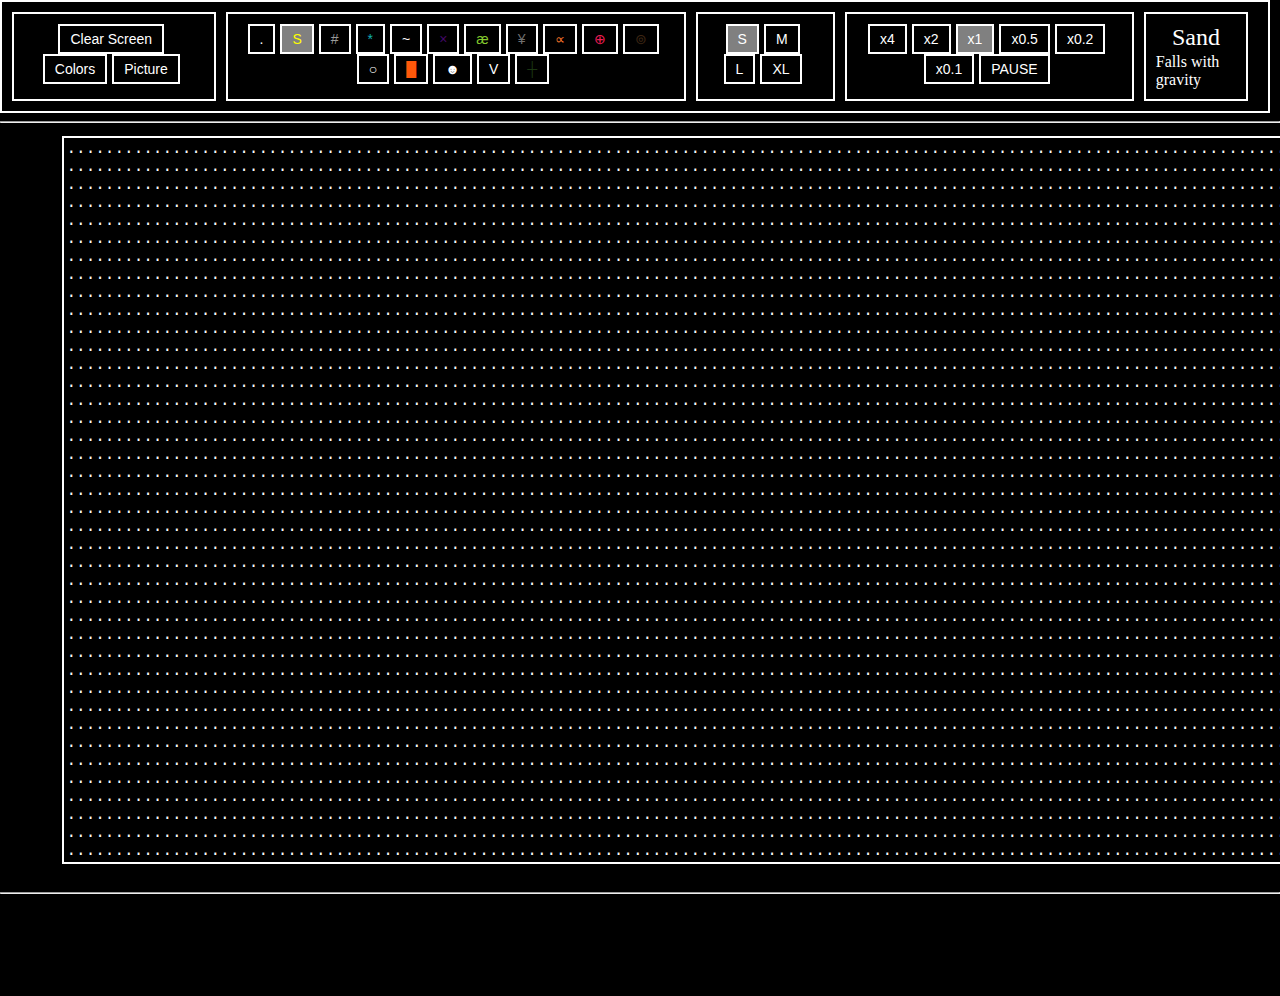
<file: celuralautomata/index.html>
<!DOCTYPE html>
<html lang="en">
<head>
    <style>
        body {
            background-color: black; /* Add black background to the page */
            margin: 0; /* Remove default margin */
            padding: 0; /* Remove default padding */
        }
        #mainScreenTextDiv {
            display: inline-block; /* or "inline" */
            white-space: nowrap; /* optional: prevent text wrapping */
            font-family: monospace;
            font-size: 16px; /* Adjust font size as needed */
            color: rgb(250, 250, 250);
            user-select: none;
            border: 2px solid white; /* Add white border around mainScreenTextDiv */
            padding: 2px; /* Add padding around mainScreenTextDiv */
        }
        .div-1 {
            background-color: #000000;
        }
        .panel {
            background-color: black; /* Change panel background to black */
            border: 2px solid white; /* Add white border around panel */
            padding: 10px;
            box-sizing: border-box;
            text-align: center;
            margin-right: 10px; /* Add margin right for spacing between panels */
        }
        .panel-text {
            font-size: 24px;
            color: #fff;
        }
        .panel-letter {
            font-size: 72px;
            color: #fff;
            margin-bottom: 10px;
        }
        .panel-button {
            background-color: black; /* Change button background to black */
            color: #fff;
            border: 2px solid white; /* Add white border around button */
            padding: 5px 10px;
            cursor: pointer;
            font-size: 14px;
            margin-right: 5px;
        }
        .panel.horizontal {
            display: flex; /* Use flexbox for horizontal stacking */
        }
        .panel-button.selected {
            background-color: gray; /* Change the background color for selected state */
            color: white; /* Change the text color for selected state */
        }
        .description-panel {
            display: flex; /* Use flexbox for horizontal alignment */
            align-items: center; /* Center vertically */
            justify-content: flex-start; /* Align "SAND" to the left */
            flex-direction: column; /* Stack elements vertically */
            width: 100%; /* Occupy full width */
        }
        .description-text {
            color: white; /* Set text color to white */
            font-size: 24px; /* Set font size for the SAND text */
            margin-bottom: 2px; /* Add margin bottom for spacing */
            text-align: left; /* Align text to the left */
        }
        .description-small-text {
            color: white; /* Set text color to white */
            font-size: 16px; /* Set font size for the description text */
            text-align: left; /* Align text to the left */
        }
    </style>
    <link rel="shortcut icon" href="images\favicon.ico" type="image/x-icon">
    <link rel="icon" href="images\favicon.ico" type="image/x-icon">
    <link rel="stylesheet" href="styles.css">
    <title>Load HTML Content</title>
</head>
<body>
    <div id="popup" class="popup">
        <div class="popup-content">
          <span class="close" id="closePopup">&times;</span>
          <p>This is a long paragraph that will be used to demonstrate scrolling in the popup. This content will extend beyond the height of the popup, and a scrollbar will appear to allow scrolling.</p>
        </div>
    </div>
    <div class="panel horizontal">
        <div class="panel" id="clearScreen">
        </div>
        <div class="panel" id="elementsButtonPanel"></div>
        <div class="panel" id="brushesPanel"></div>
        <div class="panel" id="timePanel"></div>
        <div class="panel" id="descriptionPanel">
            <div class="description-panel">
                <div id="blockName" class="description-text">SAND</div>
                <div id="blockDescription" class="description-small-text">This is the description of sand.</div>
            </div>
        </div>
        

    </div>
    <hr>
    <input type="file" id="imageInput" accept="image/*" style="display: none;">
    <pre id="textBlock">
        <div id="mainScreenTextDiv" class="div-1"></div>></div>
    </pre>
    <hr>
    <canvas id="outputCanvas" width="200" height="50"></canvas>
    <script type="module" src="scripts/main.js"></script>
    <script type="module" src="scripts/simulation.js"></script>
    <script type="module" src="scripts/screen_handler.js"></script>
    <script type="module" src="scripts/blocks.js"></script>
    <script type="module" src="scripts/blocks_handler.js"></script>
    <script type="module" src="scripts/handleclicks.js"></script>
</body>
</html>
</file>
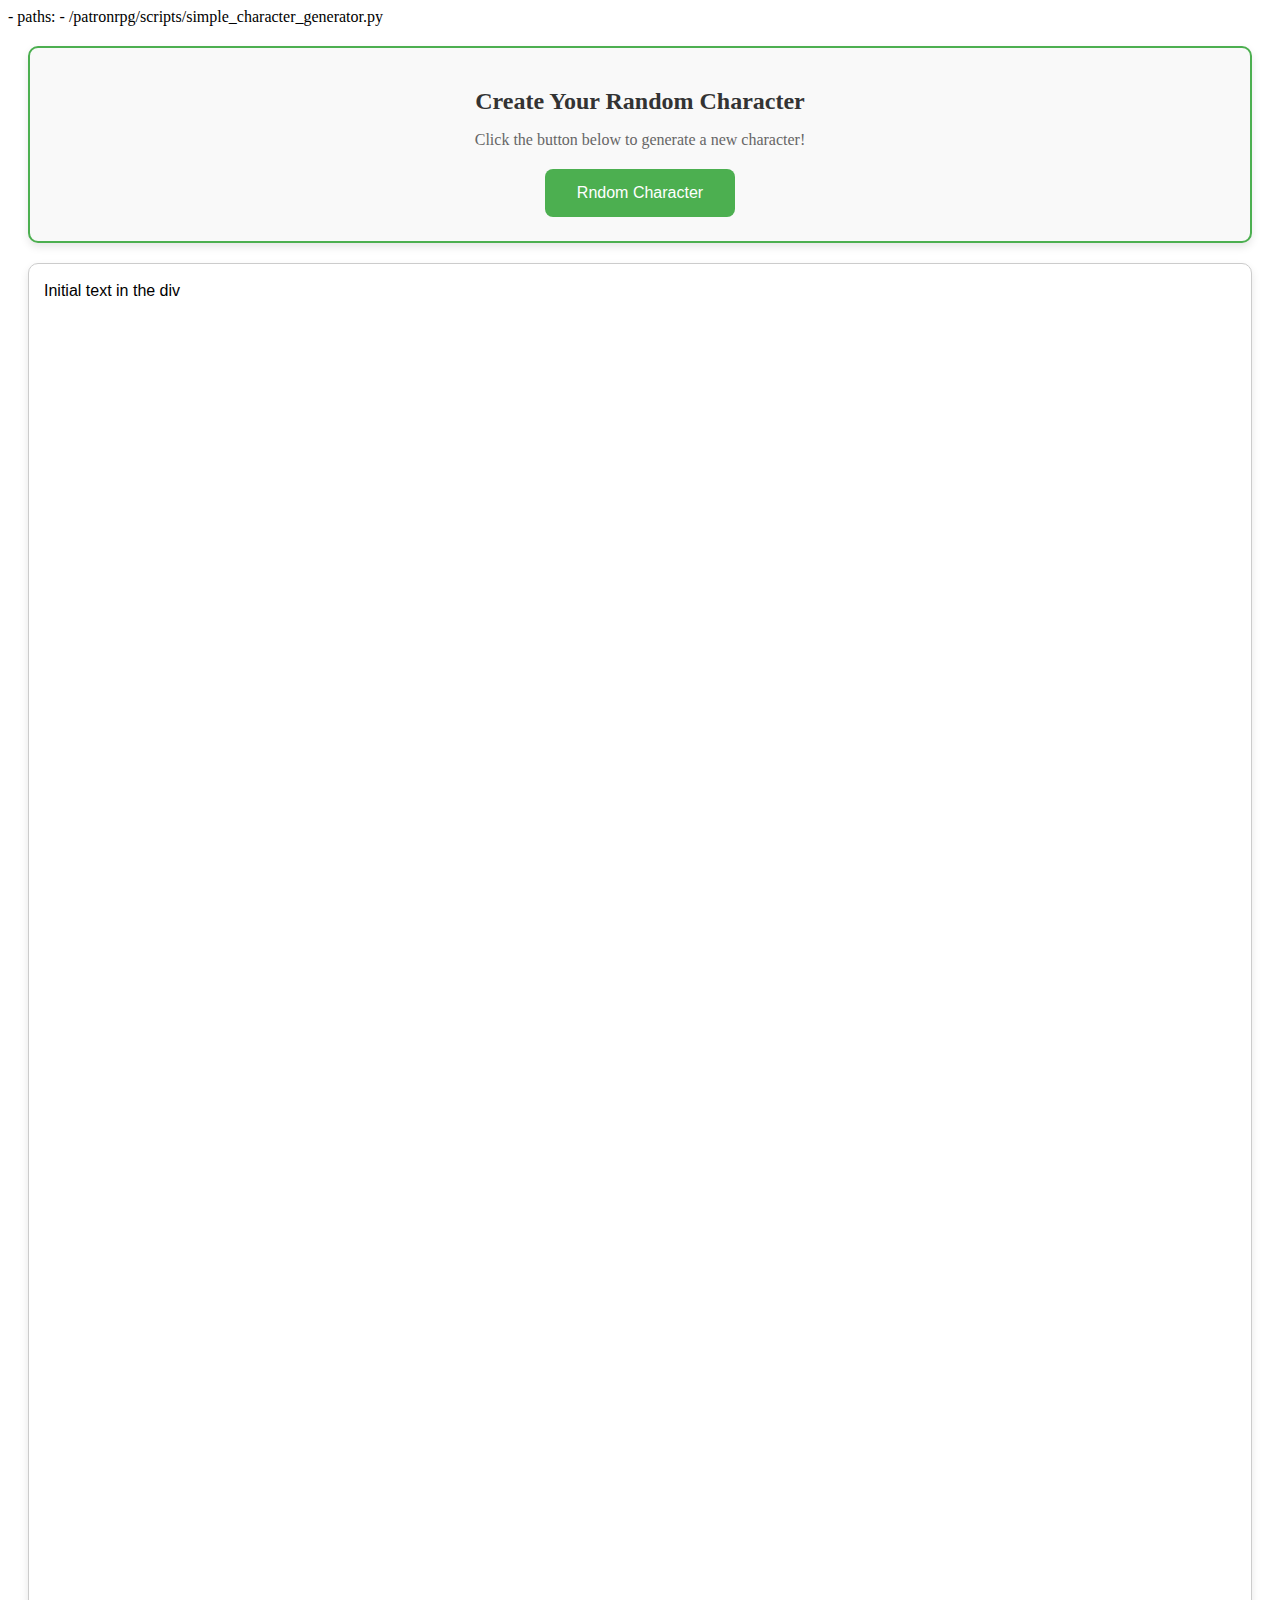
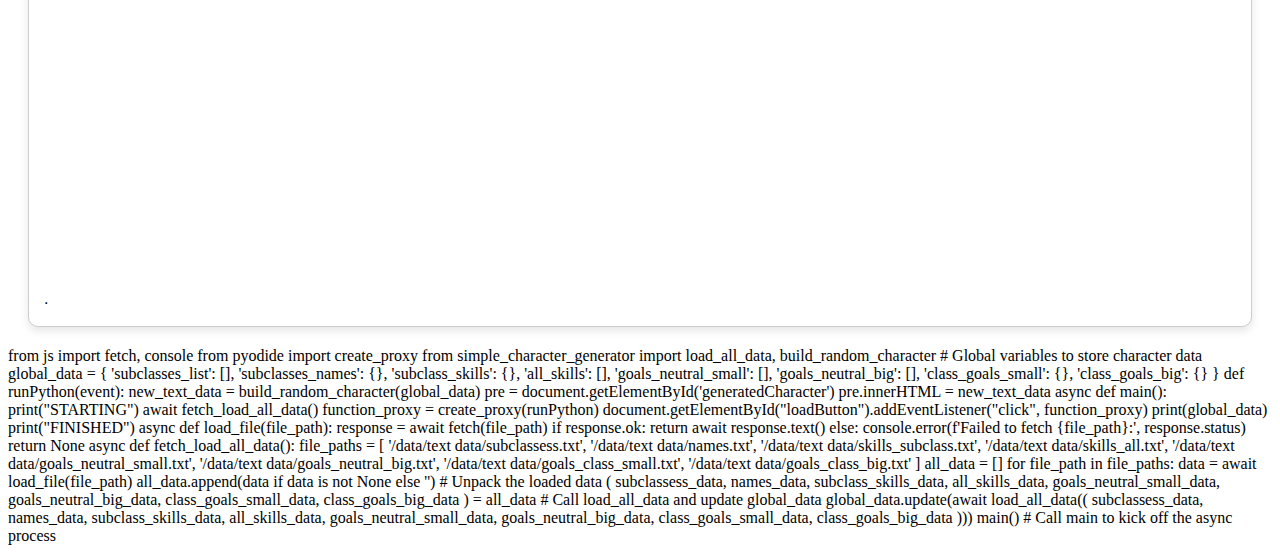
<file: patronrpg/index.html>
<!DOCTYPE html>
<html lang="en">
<head>
    <meta charset="UTF-8">
    <meta name="viewport"
          content="width=device-width, user-scalable=no, initial-scale=1.0, maximum-scale=1.0, minimum-scale=1.0">
    <meta http-equiv="X-UA-Compatible" content="ie=edge">
    <link rel="stylesheet" href="https://pyscript.net/alpha/pyscript.css" />
    <script defer src="https://pyscript.net/alpha/pyscript.js"></script>
    <title>Patron RPG Website</title>
    <py-env>
        - paths:
          - /patronrpg/scripts/simple_character_generator.py
    </py-env>
    <style>
        /* Hide the PyScript console */
        pyscript-console {
            display: none;
        }

        /* Style for the button */
        .my-button {
            background-color: #4CAF50; /* Green background */
            border: none; /* No borders */
            color: white; /* White text */
            padding: 15px 32px; /* Some padding */
            text-align: center; /* Centered text */
            text-decoration: none; /* No underline */
            display: inline-block; /* Inline-block */
            font-size: 16px; /* Large text */
            margin: 4px 2px; /* Margins */
            cursor: pointer; /* Pointer on hover */
            border-radius: 8px; /* Rounded corners */
            transition: background-color 0.3s; /* Smooth background transition */
        }

        .my-button:hover {
            background-color: #45a049; /* Darker green on hover */
        }

        /* Style for the character creation div */
        .character-creation {
            border: 2px solid #4CAF50; /* Green border */
            border-radius: 10px; /* Rounded corners */
            padding: 20px; /* Padding inside the div */
            min-height: 150px; /* Minimum height */
            margin: 20px; /* Margin around the div */
            background-color: #f9f9f9; /* Light background */
            box-shadow: 0 4px 8px rgba(0, 0, 0, 0.1); /* Subtle shadow */
            text-align: center; /* Centered text */
        }

        .character-creation h2 {
            font-size: 24px; /* Heading size */
            color: #333; /* Dark text */
            margin-bottom: 10px; /* Space below heading */
        }

        .character-creation p {
            font-size: 16px; /* Text size */
            color: #666; /* Gray text */
        }

        #generatedCharacter {
            border: 1px solid #ccc; /* Light gray border */
            border-radius: 10px; /* Rounded corners */
            padding: 15px; /* Padding */
            margin: 20px; /* Margin around the output */
            background-color: #ffffff; /* White background */
            box-shadow: 0 4px 8px rgba(0, 0, 0, 0.1); /* Subtle shadow */
            font-family: Arial, sans-serif; /* Font family */
            line-height: 1.5; /* Line height for readability */
        }

        /* Adjust heading styles */
        #generatedCharacter h1 {
            color: #4CAF50; /* Green text for the name */
            font-size: 36px; /* Larger font size for the name */
            margin: 0; /* Remove default margin */
        }

        #generatedCharacter h3 {
            color: #333; /* Darker color for subclass */
            font-size: 24px; /* Larger font size for subclass */
            margin: 5px 0; /* Space around the subclass */
        }

        #generatedCharacter h2 {
            color: #333; /* Dark text for section titles */
            font-size: 20px; /* Larger font size for section titles */
            margin: 10px 0; /* Space around section titles */
        }
</style>
</head>
<body>
    <div class="character-creation">
        <h2>Create Your Random Character</h2>
        <p>Click the button below to generate a new character!</p>
    <button class="my-button" id="loadButton">Rndom Character</button>
    </div>
    <p id="generatedCharacter">Initial text in the div
        <br><br><br><br><br><br><br><br><br><br><br><br><br><br><br><br><br><br><br><br><br><br><br><br><br><br><br><br><br><br><br><br><br>
        <br><br><br><br><br><br><br><br><br><br><br><br><br><br><br><br><br><br><br><br><br><br><br><br><br><br><br><br><br><br><br><br><br><br>.</p>
    <py-script>
        from js import fetch, console
        from pyodide import create_proxy
        from simple_character_generator import load_all_data, build_random_character
    
        # Global variables to store character data
        global_data = {
            'subclasses_list': [],
            'subclasses_names': {},
            'subclass_skills': {},
            'all_skills': [],
            'goals_neutral_small': [],
            'goals_neutral_big': [],
            'class_goals_small': {},
            'class_goals_big': {}
        }
    
        def runPython(event):
            new_text_data = build_random_character(global_data)
            pre = document.getElementById('generatedCharacter')
            pre.innerHTML = new_text_data
    
        async def main():
            print("STARTING")
            await fetch_load_all_data()
            function_proxy = create_proxy(runPython)
            document.getElementById("loadButton").addEventListener("click", function_proxy)
            print(global_data)
            print("FINISHED")
    
        async def load_file(file_path):
            response = await fetch(file_path)
            if response.ok:
                return await response.text()
            else:
                console.error(f'Failed to fetch {file_path}:', response.status)
                return None
    
        async def fetch_load_all_data():
            file_paths = [
                '/data/text data/subclassess.txt',
                '/data/text data/names.txt',
                '/data/text data/skills_subclass.txt',
                '/data/text data/skills_all.txt',
                '/data/text data/goals_neutral_small.txt',
                '/data/text data/goals_neutral_big.txt',
                '/data/text data/goals_class_small.txt',
                '/data/text data/goals_class_big.txt'
            ]
    
            all_data = []
            for file_path in file_paths:
                data = await load_file(file_path)
                all_data.append(data if data is not None else '')
    
            # Unpack the loaded data
            (
                subclassess_data,
                names_data,
                subclass_skills_data,
                all_skills_data,
                goals_neutral_small_data,
                goals_neutral_big_data,
                class_goals_small_data,
                class_goals_big_data
            ) = all_data
    
            # Call load_all_data and update global_data
            global_data.update(await load_all_data((
                subclassess_data,
                names_data,
                subclass_skills_data,
                all_skills_data,
                goals_neutral_small_data,
                goals_neutral_big_data,
                class_goals_small_data,
                class_goals_big_data
            )))
    
        main()  # Call main to kick off the async process
    </py-script>
    
    </body>
</html>
</file>
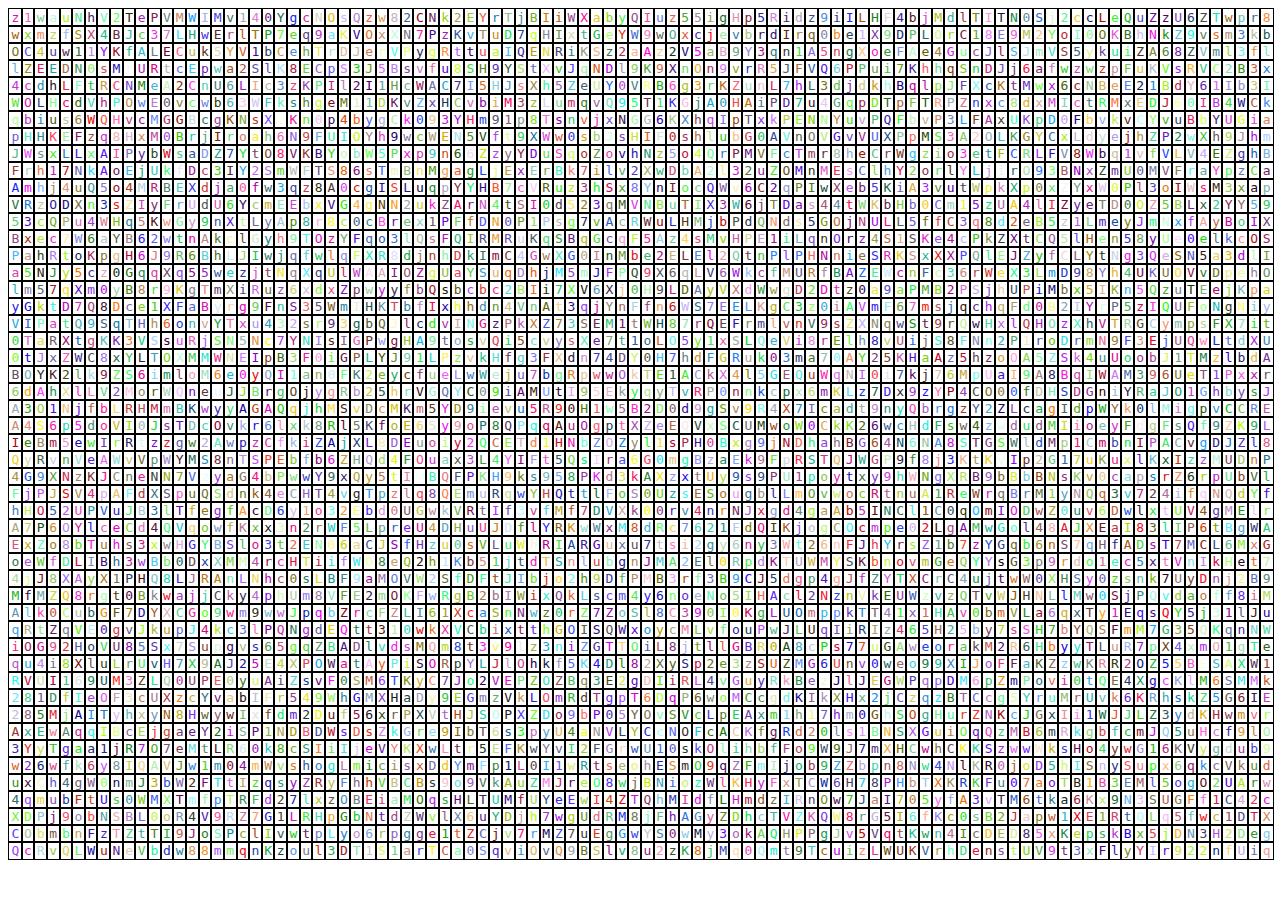
<file: celuralautomata/index_color_changing.html>
<!DOCTYPE html>
<html lang="en">
<head>
<meta charset="UTF-8">
<meta name="viewport" content="width=device-width, initial-scale=1.0">
<title>Random Characters</title>
<style>
  #container {
    font-family: monospace;
    display: grid;
    grid-template-columns: repeat(100, 1fr);
    grid-template-rows: repeat(50, 1fr);
  }
  .cell {
    border: 1px solid black;
    display: flex;
    justify-content: center;
    align-items: center;
    height: 100%;
    width: 100%;
  }
</style>
</head>
<body>
<div id="container"></div>

<script>
  // Function to generate a random character
  function generateRandomChar() {
    var chars = "ABCDEFGHIJKLMNOPQRSTUVWXYZabcdefghijklmnopqrstuvwxyz0123456789";
    return chars.charAt(Math.floor(Math.random() * chars.length));
  }

  // Function to generate a random color
  function generateRandomColor() {
    return '#' + Math.floor(Math.random() * 16777215).toString(16);
  }

  // Create 100x50 array of spans and assign random characters and colors to them
  var container = document.getElementById("container");
  for (var i = 0; i < 100; i++) {
    for (var j = 0; j < 50; j++) {
      var span = document.createElement("span");
      span.setAttribute("class", "cell");
      span.textContent = generateRandomChar();
      span.style.color = generateRandomColor(); // Assigning random color
      container.appendChild(span);
    }
  }

  // Function to change the characters and colors of all cells
  function changeCellsContent() {
    var cells = document.querySelectorAll('.cell');
    cells.forEach(function(cell) {
      cell.textContent = generateRandomChar();
      cell.style.color = generateRandomColor();
    });
  }

  // Call the function to change cell content and colors every 100 milliseconds
  setInterval(changeCellsContent, 50);
</script>
</body>
</html>
</file>
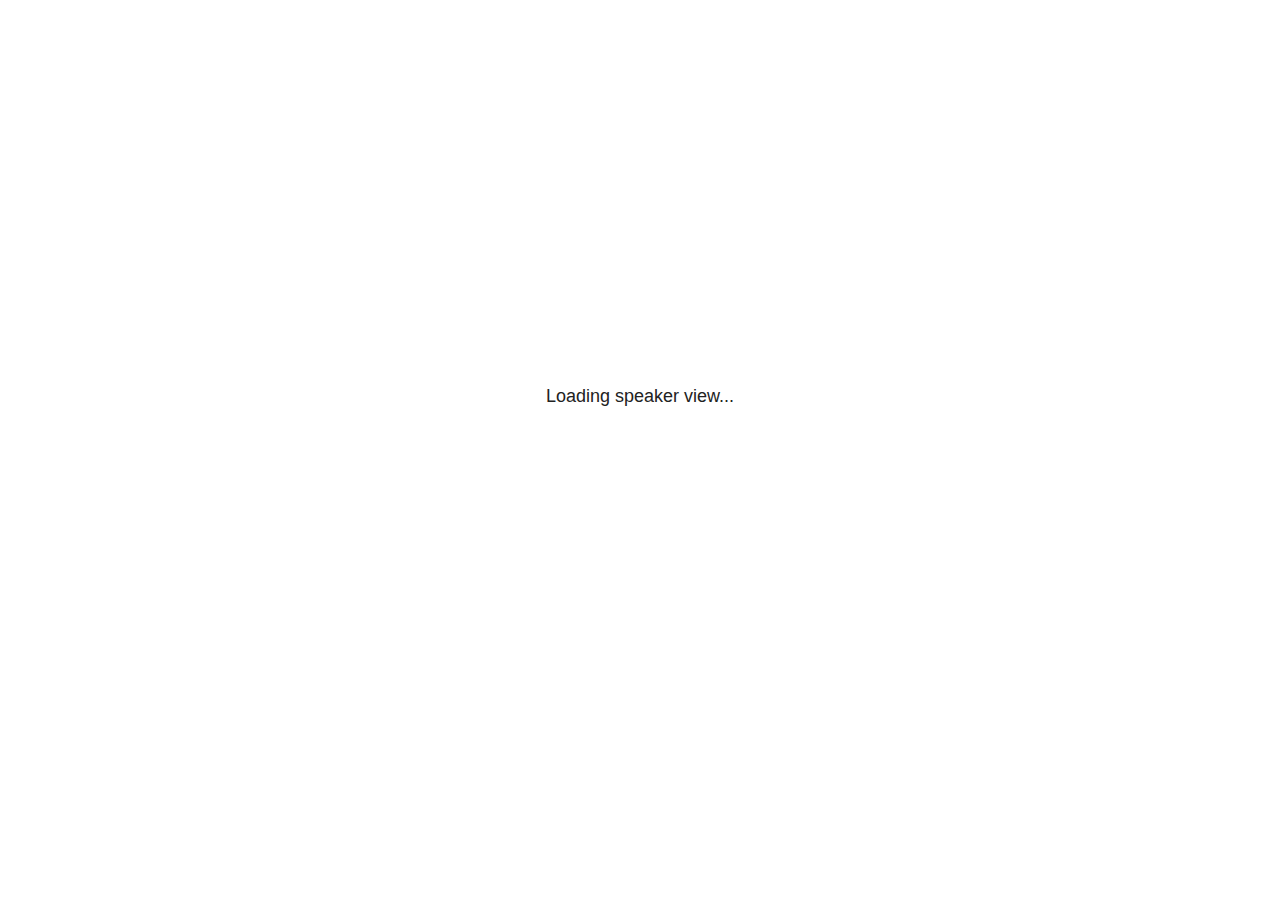
<file: zaawansowanesieci/plugin/notes/speaker-view.html>
<!--
	NOTE: You need to build the notes plugin after making changes to this file.
-->
<html lang="en">
	<head>
		<meta charset="utf-8">

		<title>reveal.js - Speaker View</title>

		<style>
			body {
				font-family: Helvetica;
				font-size: 18px;
			}

			#current-slide,
			#upcoming-slide,
			#speaker-controls {
				padding: 6px;
				box-sizing: border-box;
				-moz-box-sizing: border-box;
			}

			#current-slide iframe,
			#upcoming-slide iframe {
				width: 100%;
				height: 100%;
				border: 1px solid #ddd;
			}

			#current-slide .label,
			#upcoming-slide .label {
				position: absolute;
				top: 10px;
				left: 10px;
				z-index: 2;
			}

			#connection-status {
				position: absolute;
				top: 0;
				left: 0;
				width: 100%;
				height: 100%;
				z-index: 20;
				padding: 30% 20% 20% 20%;
				font-size: 18px;
				color: #222;
				background: #fff;
				text-align: center;
				box-sizing: border-box;
				line-height: 1.4;
			}

			.overlay-element {
				height: 34px;
				line-height: 34px;
				padding: 0 10px;
				text-shadow: none;
				background: rgba( 220, 220, 220, 0.8 );
				color: #222;
				font-size: 14px;
			}

			.overlay-element.interactive:hover {
				background: rgba( 220, 220, 220, 1 );
			}

			#current-slide {
				position: absolute;
				width: 60%;
				height: 100%;
				top: 0;
				left: 0;
				padding-right: 0;
			}

			#upcoming-slide {
				position: absolute;
				width: 40%;
				height: 40%;
				right: 0;
				top: 0;
			}

			/* Speaker controls */
			#speaker-controls {
				position: absolute;
				top: 40%;
				right: 0;
				width: 40%;
				height: 60%;
				overflow: auto;
				font-size: 18px;
			}

				.speaker-controls-time.hidden,
				.speaker-controls-notes.hidden {
					display: none;
				}

				.speaker-controls-time .label,
				.speaker-controls-pace .label,
				.speaker-controls-notes .label {
					text-transform: uppercase;
					font-weight: normal;
					font-size: 0.66em;
					color: #666;
					margin: 0;
				}

				.speaker-controls-time, .speaker-controls-pace {
					border-bottom: 1px solid rgba( 200, 200, 200, 0.5 );
					margin-bottom: 10px;
					padding: 10px 16px;
					padding-bottom: 20px;
					cursor: pointer;
				}

				.speaker-controls-time .reset-button {
					opacity: 0;
					float: right;
					color: #666;
					text-decoration: none;
				}
				.speaker-controls-time:hover .reset-button {
					opacity: 1;
				}

				.speaker-controls-time .timer,
				.speaker-controls-time .clock {
					width: 50%;
				}

				.speaker-controls-time .timer,
				.speaker-controls-time .clock,
				.speaker-controls-time .pacing .hours-value,
				.speaker-controls-time .pacing .minutes-value,
				.speaker-controls-time .pacing .seconds-value {
					font-size: 1.9em;
				}

				.speaker-controls-time .timer {
					float: left;
				}

				.speaker-controls-time .clock {
					float: right;
					text-align: right;
				}

				.speaker-controls-time span.mute {
					opacity: 0.3;
				}

				.speaker-controls-time .pacing-title {
					margin-top: 5px;
				}

				.speaker-controls-time .pacing.ahead {
					color: blue;
				}

				.speaker-controls-time .pacing.on-track {
					color: green;
				}

				.speaker-controls-time .pacing.behind {
					color: red;
				}

				.speaker-controls-notes {
					padding: 10px 16px;
				}

				.speaker-controls-notes .value {
					margin-top: 5px;
					line-height: 1.4;
					font-size: 1.2em;
				}

			/* Layout selector */
			#speaker-layout {
				position: absolute;
				top: 10px;
				right: 10px;
				color: #222;
				z-index: 10;
			}
				#speaker-layout select {
					position: absolute;
					width: 100%;
					height: 100%;
					top: 0;
					left: 0;
					border: 0;
					box-shadow: 0;
					cursor: pointer;
					opacity: 0;

					font-size: 1em;
					background-color: transparent;

					-moz-appearance: none;
					-webkit-appearance: none;
					-webkit-tap-highlight-color: rgba(0, 0, 0, 0);
				}

				#speaker-layout select:focus {
					outline: none;
					box-shadow: none;
				}

			.clear {
				clear: both;
			}

			/* Speaker layout: Wide */
			body[data-speaker-layout="wide"] #current-slide,
			body[data-speaker-layout="wide"] #upcoming-slide {
				width: 50%;
				height: 45%;
				padding: 6px;
			}

			body[data-speaker-layout="wide"] #current-slide {
				top: 0;
				left: 0;
			}

			body[data-speaker-layout="wide"] #upcoming-slide {
				top: 0;
				left: 50%;
			}

			body[data-speaker-layout="wide"] #speaker-controls {
				top: 45%;
				left: 0;
				width: 100%;
				height: 50%;
				font-size: 1.25em;
			}

			/* Speaker layout: Tall */
			body[data-speaker-layout="tall"] #current-slide,
			body[data-speaker-layout="tall"] #upcoming-slide {
				width: 45%;
				height: 50%;
				padding: 6px;
			}

			body[data-speaker-layout="tall"] #current-slide {
				top: 0;
				left: 0;
			}

			body[data-speaker-layout="tall"] #upcoming-slide {
				top: 50%;
				left: 0;
			}

			body[data-speaker-layout="tall"] #speaker-controls {
				padding-top: 40px;
				top: 0;
				left: 45%;
				width: 55%;
				height: 100%;
				font-size: 1.25em;
			}

			/* Speaker layout: Notes only */
			body[data-speaker-layout="notes-only"] #current-slide,
			body[data-speaker-layout="notes-only"] #upcoming-slide {
				display: none;
			}

			body[data-speaker-layout="notes-only"] #speaker-controls {
				padding-top: 40px;
				top: 0;
				left: 0;
				width: 100%;
				height: 100%;
				font-size: 1.25em;
			}

			@media screen and (max-width: 1080px) {
				body[data-speaker-layout="default"] #speaker-controls {
					font-size: 16px;
				}
			}

			@media screen and (max-width: 900px) {
				body[data-speaker-layout="default"] #speaker-controls {
					font-size: 14px;
				}
			}

			@media screen and (max-width: 800px) {
				body[data-speaker-layout="default"] #speaker-controls {
					font-size: 12px;
				}
			}

		</style>
	</head>

	<body>

		<div id="connection-status">Loading speaker view...</div>

		<div id="current-slide"></div>
		<div id="upcoming-slide"><span class="overlay-element label">Upcoming</span></div>
		<div id="speaker-controls">
			<div class="speaker-controls-time">
				<h4 class="label">Time <span class="reset-button">Click to Reset</span></h4>
				<div class="clock">
					<span class="clock-value">0:00 AM</span>
				</div>
				<div class="timer">
					<span class="hours-value">00</span><span class="minutes-value">:00</span><span class="seconds-value">:00</span>
				</div>
				<div class="clear"></div>

				<h4 class="label pacing-title" style="display: none">Pacing – Time to finish current slide</h4>
				<div class="pacing" style="display: none">
					<span class="hours-value">00</span><span class="minutes-value">:00</span><span class="seconds-value">:00</span>
				</div>
			</div>

			<div class="speaker-controls-notes hidden">
				<h4 class="label">Notes</h4>
				<div class="value"></div>
			</div>
		</div>
		<div id="speaker-layout" class="overlay-element interactive">
			<span class="speaker-layout-label"></span>
			<select class="speaker-layout-dropdown"></select>
		</div>

		<script>

			(function() {

				var notes,
					notesValue,
					currentState,
					currentSlide,
					upcomingSlide,
					layoutLabel,
					layoutDropdown,
					pendingCalls = {},
					lastRevealApiCallId = 0,
					connected = false,
					whitelistedWindows = [window.opener];

				var SPEAKER_LAYOUTS = {
					'default': 'Default',
					'wide': 'Wide',
					'tall': 'Tall',
					'notes-only': 'Notes only'
				};

				setupLayout();

				var connectionStatus = document.querySelector( '#connection-status' );
				var connectionTimeout = setTimeout( function() {
					connectionStatus.innerHTML = 'Error connecting to main window.<br>Please try closing and reopening the speaker view.';
				}, 5000 );
;
				window.addEventListener( 'message', function( event ) {

					// Validate the origin of this message to prevent XSS
					if( window.location.origin !== event.origin && whitelistedWindows.indexOf( event.source ) === -1 ) {
						return;
					}

					clearTimeout( connectionTimeout );
					connectionStatus.style.display = 'none';

					var data = JSON.parse( event.data );

					// The overview mode is only useful to the reveal.js instance
					// where navigation occurs so we don't sync it
					if( data.state ) delete data.state.overview;

					// Messages sent by the notes plugin inside of the main window
					if( data && data.namespace === 'reveal-notes' ) {
						if( data.type === 'connect' ) {
							handleConnectMessage( data );
						}
						else if( data.type === 'state' ) {
							handleStateMessage( data );
						}
						else if( data.type === 'return' ) {
							pendingCalls[data.callId](data.result);
							delete pendingCalls[data.callId];
						}
					}
					// Messages sent by the reveal.js inside of the current slide preview
					else if( data && data.namespace === 'reveal' ) {
						if( /ready/.test( data.eventName ) ) {
							// Send a message back to notify that the handshake is complete
							window.opener.postMessage( JSON.stringify({ namespace: 'reveal-notes', type: 'connected'} ), '*' );
						}
						else if( /slidechanged|fragmentshown|fragmenthidden|paused|resumed/.test( data.eventName ) && currentState !== JSON.stringify( data.state ) ) {

							dispatchStateToMainWindow( data.state );

						}
					}

				} );

				/**
				 * Updates the presentation in the main window to match the state
				 * of the presentation in the notes window.
				 */
				const dispatchStateToMainWindow = debounce(( state ) => {
					window.opener.postMessage( JSON.stringify({ method: 'setState', args: [ state ]} ), '*' );
				}, 500);

				/**
				 * Asynchronously calls the Reveal.js API of the main frame.
				 */
				function callRevealApi( methodName, methodArguments, callback ) {

					var callId = ++lastRevealApiCallId;
					pendingCalls[callId] = callback;
					window.opener.postMessage( JSON.stringify( {
						namespace: 'reveal-notes',
						type: 'call',
						callId: callId,
						methodName: methodName,
						arguments: methodArguments
					} ), '*' );

				}

				/**
				 * Called when the main window is trying to establish a
				 * connection.
				 */
				function handleConnectMessage( data ) {

					if( connected === false ) {
						connected = true;

						setupIframes( data );
						setupKeyboard();
						setupNotes();
						setupTimer();
						setupHeartbeat();
					}

				}

				/**
				 * Called when the main window sends an updated state.
				 */
				function handleStateMessage( data ) {

					// Store the most recently set state to avoid circular loops
					// applying the same state
					currentState = JSON.stringify( data.state );

					// No need for updating the notes in case of fragment changes
					if ( data.notes ) {
						notes.classList.remove( 'hidden' );
						notesValue.style.whiteSpace = data.whitespace;
						if( data.markdown ) {
							notesValue.innerHTML = marked( data.notes );
						}
						else {
							notesValue.innerHTML = data.notes;
						}
					}
					else {
						notes.classList.add( 'hidden' );
					}

					// Update the note slides
					currentSlide.contentWindow.postMessage( JSON.stringify({ method: 'setState', args: [ data.state ] }), '*' );
					upcomingSlide.contentWindow.postMessage( JSON.stringify({ method: 'setState', args: [ data.state ] }), '*' );
					upcomingSlide.contentWindow.postMessage( JSON.stringify({ method: 'next' }), '*' );

				}

				// Limit to max one state update per X ms
				handleStateMessage = debounce( handleStateMessage, 200 );

				/**
				 * Forward keyboard events to the current slide window.
				 * This enables keyboard events to work even if focus
				 * isn't set on the current slide iframe.
				 *
				 * Block F5 default handling, it reloads and disconnects
				 * the speaker notes window.
				 */
				function setupKeyboard() {

					document.addEventListener( 'keydown', function( event ) {
						if( event.keyCode === 116 || ( event.metaKey && event.keyCode === 82 ) ) {
							event.preventDefault();
							return false;
						}
						currentSlide.contentWindow.postMessage( JSON.stringify({ method: 'triggerKey', args: [ event.keyCode ] }), '*' );
					} );

				}

				/**
				 * Creates the preview iframes.
				 */
				function setupIframes( data ) {

					var params = [
						'receiver',
						'progress=false',
						'history=false',
						'transition=none',
						'autoSlide=0',
						'backgroundTransition=none'
					].join( '&' );

					var urlSeparator = /\?/.test(data.url) ? '&' : '?';
					var hash = '#/' + data.state.indexh + '/' + data.state.indexv;
					var currentURL = data.url + urlSeparator + params + '&postMessageEvents=true' + hash;
					var upcomingURL = data.url + urlSeparator + params + '&controls=false' + hash;

					currentSlide = document.createElement( 'iframe' );
					currentSlide.setAttribute( 'width', 1280 );
					currentSlide.setAttribute( 'height', 1024 );
					currentSlide.setAttribute( 'src', currentURL );
					document.querySelector( '#current-slide' ).appendChild( currentSlide );

					upcomingSlide = document.createElement( 'iframe' );
					upcomingSlide.setAttribute( 'width', 640 );
					upcomingSlide.setAttribute( 'height', 512 );
					upcomingSlide.setAttribute( 'src', upcomingURL );
					document.querySelector( '#upcoming-slide' ).appendChild( upcomingSlide );

					whitelistedWindows.push( currentSlide.contentWindow, upcomingSlide.contentWindow );

				}

				/**
				 * Setup the notes UI.
				 */
				function setupNotes() {

					notes = document.querySelector( '.speaker-controls-notes' );
					notesValue = document.querySelector( '.speaker-controls-notes .value' );

				}

				/**
				 * We send out a heartbeat at all times to ensure we can
				 * reconnect with the main presentation window after reloads.
				 */
				function setupHeartbeat() {

					setInterval( () => {
						window.opener.postMessage( JSON.stringify({ namespace: 'reveal-notes', type: 'heartbeat'} ), '*' );
					}, 1000 );

				}

				function getTimings( callback ) {

					callRevealApi( 'getSlidesAttributes', [], function ( slideAttributes ) {
						callRevealApi( 'getConfig', [], function ( config ) {
							var totalTime = config.totalTime;
							var minTimePerSlide = config.minimumTimePerSlide || 0;
							var defaultTiming = config.defaultTiming;
							if ((defaultTiming == null) && (totalTime == null)) {
								callback(null);
								return;
							}
							// Setting totalTime overrides defaultTiming
							if (totalTime) {
								defaultTiming = 0;
							}
							var timings = [];
							for ( var i in slideAttributes ) {
								var slide = slideAttributes[ i ];
								var timing = defaultTiming;
								if( slide.hasOwnProperty( 'data-timing' )) {
									var t = slide[ 'data-timing' ];
									timing = parseInt(t);
									if( isNaN(timing) ) {
										console.warn("Could not parse timing '" + t + "' of slide " + i + "; using default of " + defaultTiming);
										timing = defaultTiming;
									}
								}
								timings.push(timing);
							}
							if ( totalTime ) {
								// After we've allocated time to individual slides, we summarize it and
								// subtract it from the total time
								var remainingTime = totalTime - timings.reduce( function(a, b) { return a + b; }, 0 );
								// The remaining time is divided by the number of slides that have 0 seconds
								// allocated at the moment, giving the average time-per-slide on the remaining slides
								var remainingSlides = (timings.filter( function(x) { return x == 0 }) ).length
								var timePerSlide = Math.round( remainingTime / remainingSlides, 0 )
								// And now we replace every zero-value timing with that average
								timings = timings.map( function(x) { return (x==0 ? timePerSlide : x) } );
							}
							var slidesUnderMinimum = timings.filter( function(x) { return (x < minTimePerSlide) } ).length
							if ( slidesUnderMinimum ) {
								message = "The pacing time for " + slidesUnderMinimum + " slide(s) is under the configured minimum of " + minTimePerSlide + " seconds. Check the data-timing attribute on individual slides, or consider increasing the totalTime or minimumTimePerSlide configuration options (or removing some slides).";
								alert(message);
							}
							callback( timings );
						} );
					} );

				}

				/**
				 * Return the number of seconds allocated for presenting
				 * all slides up to and including this one.
				 */
				function getTimeAllocated( timings, callback ) {

					callRevealApi( 'getSlidePastCount', [], function ( currentSlide ) {
						var allocated = 0;
						for (var i in timings.slice(0, currentSlide + 1)) {
							allocated += timings[i];
						}
						callback( allocated );
					} );

				}

				/**
				 * Create the timer and clock and start updating them
				 * at an interval.
				 */
				function setupTimer() {

					var start = new Date(),
					timeEl = document.querySelector( '.speaker-controls-time' ),
					clockEl = timeEl.querySelector( '.clock-value' ),
					hoursEl = timeEl.querySelector( '.hours-value' ),
					minutesEl = timeEl.querySelector( '.minutes-value' ),
					secondsEl = timeEl.querySelector( '.seconds-value' ),
					pacingTitleEl = timeEl.querySelector( '.pacing-title' ),
					pacingEl = timeEl.querySelector( '.pacing' ),
					pacingHoursEl = pacingEl.querySelector( '.hours-value' ),
					pacingMinutesEl = pacingEl.querySelector( '.minutes-value' ),
					pacingSecondsEl = pacingEl.querySelector( '.seconds-value' );

					var timings = null;
					getTimings( function ( _timings ) {

						timings = _timings;
						if (_timings !== null) {
							pacingTitleEl.style.removeProperty('display');
							pacingEl.style.removeProperty('display');
						}

						// Update once directly
						_updateTimer();

						// Then update every second
						setInterval( _updateTimer, 1000 );

					} );


					function _resetTimer() {

						if (timings == null) {
							start = new Date();
							_updateTimer();
						}
						else {
							// Reset timer to beginning of current slide
							getTimeAllocated( timings, function ( slideEndTimingSeconds ) {
								var slideEndTiming = slideEndTimingSeconds * 1000;
								callRevealApi( 'getSlidePastCount', [], function ( currentSlide ) {
									var currentSlideTiming = timings[currentSlide] * 1000;
									var previousSlidesTiming = slideEndTiming - currentSlideTiming;
									var now = new Date();
									start = new Date(now.getTime() - previousSlidesTiming);
									_updateTimer();
								} );
							} );
						}

					}

					timeEl.addEventListener( 'click', function() {
						_resetTimer();
						return false;
					} );

					function _displayTime( hrEl, minEl, secEl, time) {

						var sign = Math.sign(time) == -1 ? "-" : "";
						time = Math.abs(Math.round(time / 1000));
						var seconds = time % 60;
						var minutes = Math.floor( time / 60 ) % 60 ;
						var hours = Math.floor( time / ( 60 * 60 )) ;
						hrEl.innerHTML = sign + zeroPadInteger( hours );
						if (hours == 0) {
							hrEl.classList.add( 'mute' );
						}
						else {
							hrEl.classList.remove( 'mute' );
						}
						minEl.innerHTML = ':' + zeroPadInteger( minutes );
						if (hours == 0 && minutes == 0) {
							minEl.classList.add( 'mute' );
						}
						else {
							minEl.classList.remove( 'mute' );
						}
						secEl.innerHTML = ':' + zeroPadInteger( seconds );
					}

					function _updateTimer() {

						var diff, hours, minutes, seconds,
						now = new Date();

						diff = now.getTime() - start.getTime();

						clockEl.innerHTML = now.toLocaleTimeString( 'en-US', { hour12: true, hour: '2-digit', minute:'2-digit' } );
						_displayTime( hoursEl, minutesEl, secondsEl, diff );
						if (timings !== null) {
							_updatePacing(diff);
						}

					}

					function _updatePacing(diff) {

						getTimeAllocated( timings, function ( slideEndTimingSeconds ) {
							var slideEndTiming = slideEndTimingSeconds * 1000;

							callRevealApi( 'getSlidePastCount', [], function ( currentSlide ) {
								var currentSlideTiming = timings[currentSlide] * 1000;
								var timeLeftCurrentSlide = slideEndTiming - diff;
								if (timeLeftCurrentSlide < 0) {
									pacingEl.className = 'pacing behind';
								}
								else if (timeLeftCurrentSlide < currentSlideTiming) {
									pacingEl.className = 'pacing on-track';
								}
								else {
									pacingEl.className = 'pacing ahead';
								}
								_displayTime( pacingHoursEl, pacingMinutesEl, pacingSecondsEl, timeLeftCurrentSlide );
							} );
						} );
					}

				}

				/**
				 * Sets up the speaker view layout and layout selector.
				 */
				function setupLayout() {

					layoutDropdown = document.querySelector( '.speaker-layout-dropdown' );
					layoutLabel = document.querySelector( '.speaker-layout-label' );

					// Render the list of available layouts
					for( var id in SPEAKER_LAYOUTS ) {
						var option = document.createElement( 'option' );
						option.setAttribute( 'value', id );
						option.textContent = SPEAKER_LAYOUTS[ id ];
						layoutDropdown.appendChild( option );
					}

					// Monitor the dropdown for changes
					layoutDropdown.addEventListener( 'change', function( event ) {

						setLayout( layoutDropdown.value );

					}, false );

					// Restore any currently persisted layout
					setLayout( getLayout() );

				}

				/**
				 * Sets a new speaker view layout. The layout is persisted
				 * in local storage.
				 */
				function setLayout( value ) {

					var title = SPEAKER_LAYOUTS[ value ];

					layoutLabel.innerHTML = 'Layout' + ( title ? ( ': ' + title ) : '' );
					layoutDropdown.value = value;

					document.body.setAttribute( 'data-speaker-layout', value );

					// Persist locally
					if( supportsLocalStorage() ) {
						window.localStorage.setItem( 'reveal-speaker-layout', value );
					}

				}

				/**
				 * Returns the ID of the most recently set speaker layout
				 * or our default layout if none has been set.
				 */
				function getLayout() {

					if( supportsLocalStorage() ) {
						var layout = window.localStorage.getItem( 'reveal-speaker-layout' );
						if( layout ) {
							return layout;
						}
					}

					// Default to the first record in the layouts hash
					for( var id in SPEAKER_LAYOUTS ) {
						return id;
					}

				}

				function supportsLocalStorage() {

					try {
						localStorage.setItem('test', 'test');
						localStorage.removeItem('test');
						return true;
					}
					catch( e ) {
						return false;
					}

				}

				function zeroPadInteger( num ) {

					var str = '00' + parseInt( num );
					return str.substring( str.length - 2 );

				}

				/**
				 * Limits the frequency at which a function can be called.
				 */
				function debounce( fn, ms ) {

					var lastTime = 0,
						timeout;

					return function() {

						var args = arguments;
						var context = this;

						clearTimeout( timeout );

						var timeSinceLastCall = Date.now() - lastTime;
						if( timeSinceLastCall > ms ) {
							fn.apply( context, args );
							lastTime = Date.now();
						}
						else {
							timeout = setTimeout( function() {
								fn.apply( context, args );
								lastTime = Date.now();
							}, ms - timeSinceLastCall );
						}

					}

				}

			})();

		</script>
	</body>
</html>
</file>
<file: celuralautomata/styles.css>
/* Popup container */
.popup {
    display: none;
    position: fixed;
    z-index: 1;
    left: 0;
    top: 0;
    width: 100%;
    height: 100%;
    overflow: auto;
    background-color: rgba(0,0,0,0.4);
  }
  
  /* Popup content */
  .popup-content {
    background-color: #fefefe;
    margin: 15% auto;
    padding: 20px;
    border: 1px solid #888;
    width: 80%;
    max-width: 400px;
    max-height: 70%; /* Set maximum height for the popup content */
    overflow-y: auto; /* Enable vertical scrollbar if content exceeds max-height */
  }
  
  /* Close button */
  .close {
    color: #aaaaaa;
    float: right;
    font-size: 28px;
    font-weight: bold;
  }
  
  .close:hover,
  .close:focus {
    color: #000;
    text-decoration: none;
    cursor: pointer;
  }
</file>
